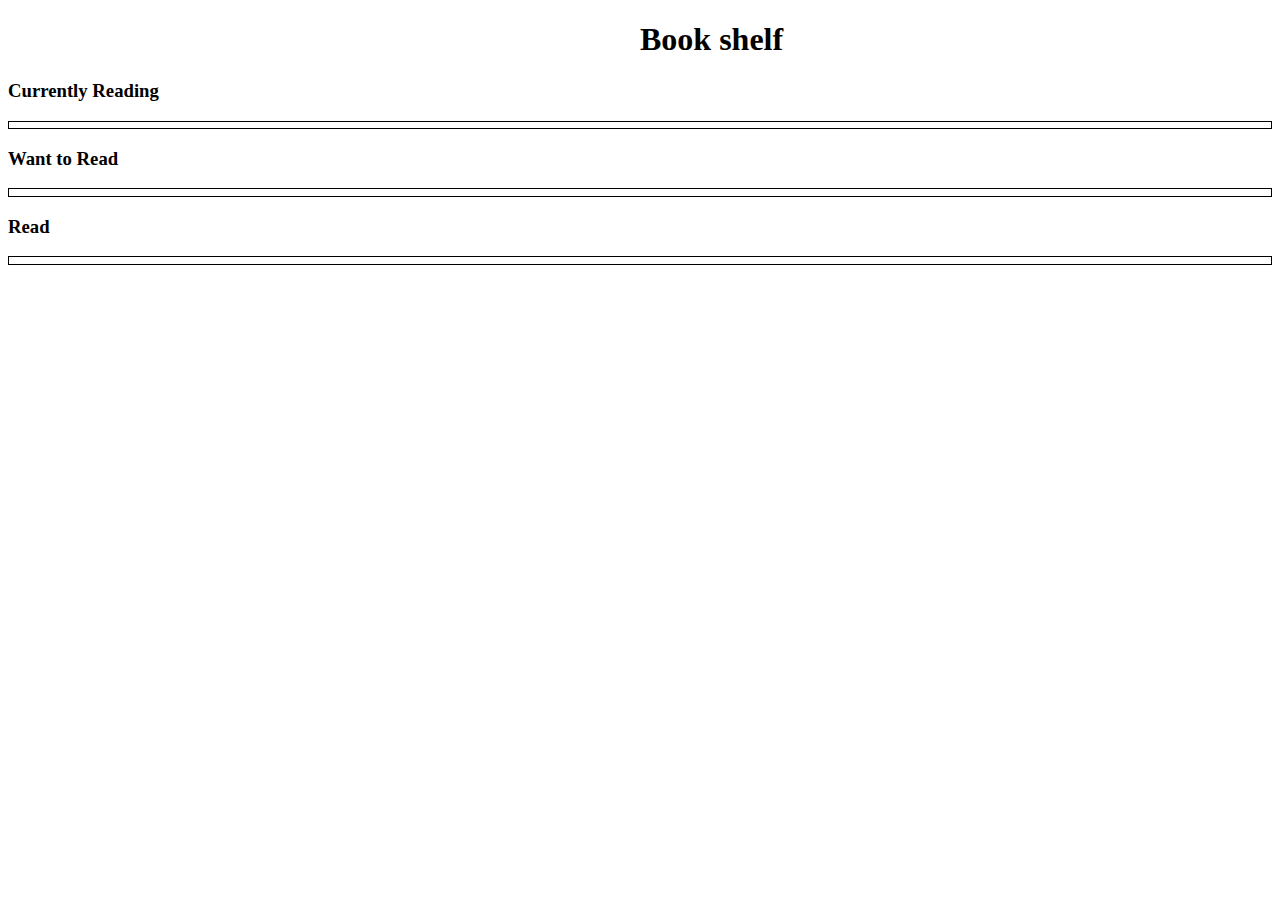
<file: bookShelf.html>
<!DOCTYPE html>
<html>
    <h1 class="heading">Book shelf</h1>
    <link rel="stylesheet" href="BookShelfStyles.css">
    <body>
        <h3>Currently Reading</h3>
        <div class="Currently-reading" id="currently-reading-container">
            <template id="data-books-template">
                <div class="card"> 
                    <div class="title" id="data-title"></div>
                        <div class="author" id="data-author"></div>
                           <select class="select">
                            <option selected="selected">Move to...</option>
                            <option value="Currently reading">Currently Reading</option>
                            <option value="Want to read">Want to Read</option>
                            <option value="Read">Read</option>
                           </select>
                    </div>
                </template>
        </div>
        <h3>Want to Read</h3>
        <div class="Want-to-read" id="want-to-read-container">
            <template id="data-books-template">
                <div class="card"> 
                    <div class="title" id="data-title"></div>
                        <div class="author" id="data-author"></div>
                           <select class="select">
                            <option selected="selected">Move to...</option>
                            <option value="Currently reading">Currently Reading</option>
                            <option value="Want to read">Want to Read</option>
                            <option value="Read">Read</option>
                           </select>
                    </div>
                </template>
        </div>
        <h3>Read</h3>
        <div class="read" id="read-container">
        <template id="data-books-template">
            <div class="card"> 
                <div class="title" id="data-title"></div>
                    <div class="author" id="data-author"></div>
                       <select class="select">
                        <option selected="selected">Move to...</option>
                        <option value="Currently reading">Currently Reading</option>
                        <option value="Want to read">Want to Read</option>
                        <option value="Read">Read</option>
                       </select>
                </div>
            </template>
            </div>
    </body>
</html>
</file>
<file: BookShelfStyles.css>
.heading{
    justify-content: center;
    align-items: center;
    margin-left: 50%;
}
.Currently-reading{
    display:grid;
    grid-template-columns: repeat(auto-fill,minmax(150px,1fr));
    gap:0.5rem ;
    margin-top: 1rem;
    border:1px solid black;
    padding:0.2rem;
}
.Want-to-read{
    display:grid;
    grid-template-columns: repeat(auto-fill,minmax(150px,1fr));
    gap:0.5rem ;
    margin-top: 1rem;
    border:1px solid black;
    padding:0.2rem;
}
.read{
    display:grid;
    grid-template-columns: repeat(auto-fill,minmax(150px,1fr));
    gap:0.5rem ;
    margin-top: 1rem;
    border:1px solid black;
    padding:0.2rem;
}
</file>
